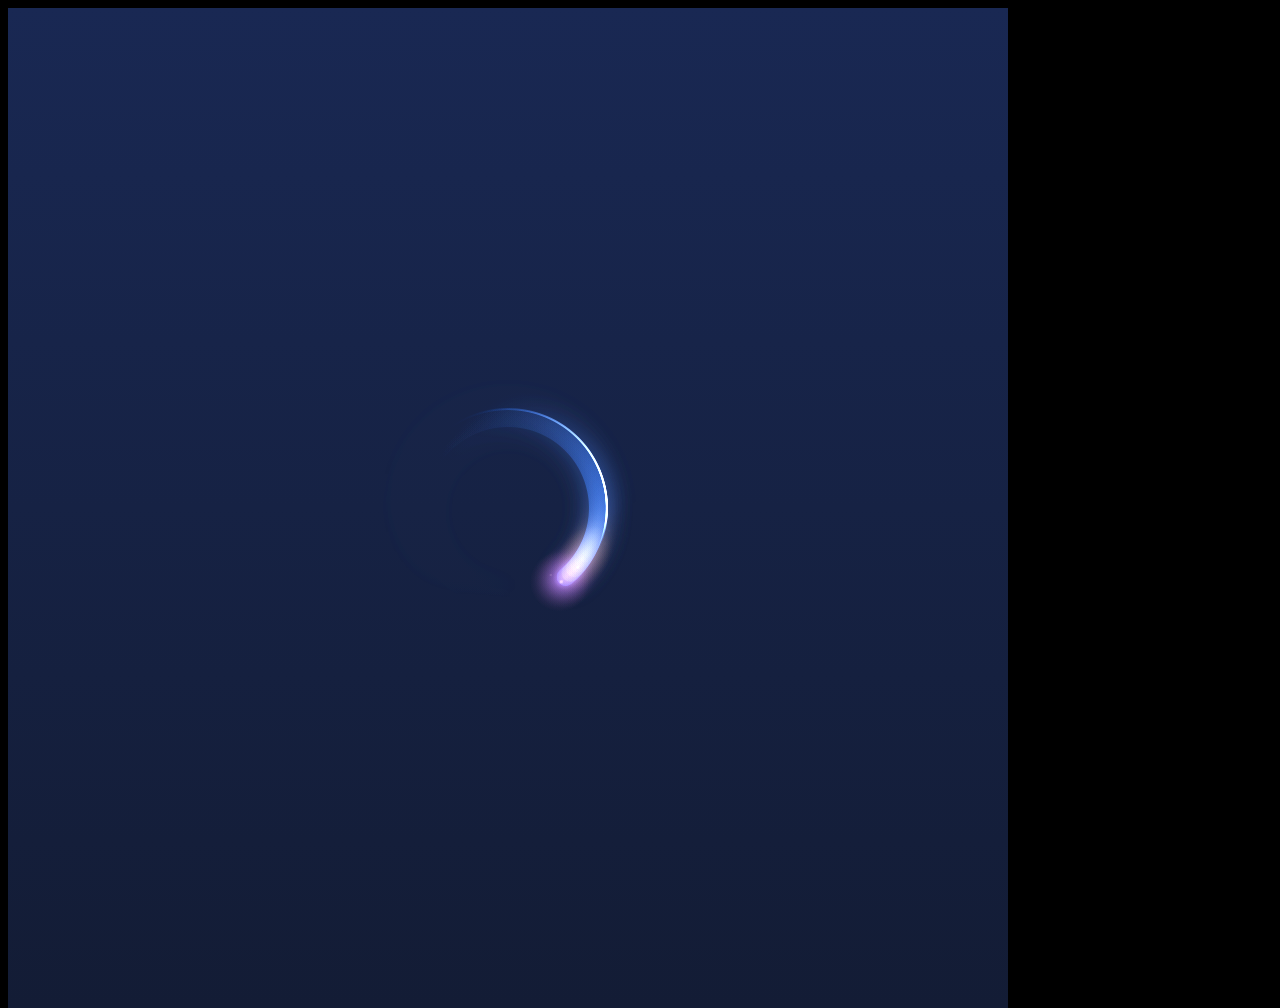
<file: day6/index.html>
<!DOCTYPE html>
<html>
<head>
  <meta charset="utf-8" />
  <meta http-equiv="X-UA-Compatible" content="IE=edge">
  <title>canvas</title>
  <meta name="viewport" content="width=device-width, initial-scale=1">
  <style> 
    body {
 	  background: #000; 
    }
    canvas {
      background: #131c35 linear-gradient(#192853, #131c35);
      display: block;
      float: left;
    }
</style>

</head>
<body>
  <canvas id="canvas"/>
  <script src="main.js"></script>
</body>
</html>
</file>
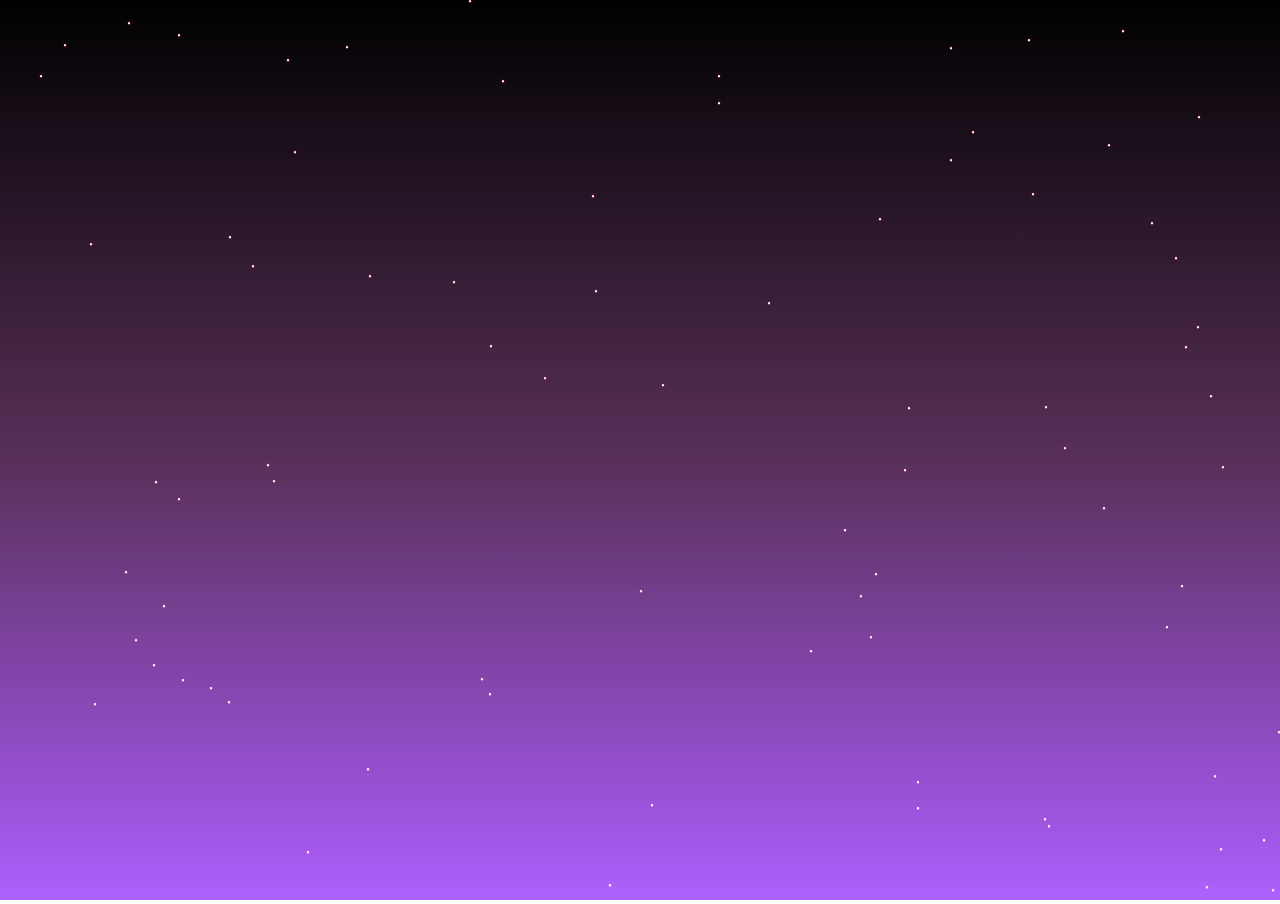
<file: day7/index.html>
<!DOCTYPE html>
<html>
<head>
  <meta charset="utf-8" />
  <meta http-equiv="X-UA-Compatible" content="IE=edge">
  <title>Page Title</title>
  <meta name="viewport" content="width=device-width, initial-scale=1">
  <style>
   html, body{
      margin: 0;
      padding: 0;
      width: 100%;
      height: 100%;
      overflow: hidden;
      background: linear-gradient(to bottom, #000000 0%, #5788fe 100%);
    }
    .landscape{
      position: absolute;
      bottom: 0px;
      left: 0px;
      width: 100%;
      height: 100%;
      background-image: url('http://www.jq22.com/css/img/xkbg.png');
      background-repeat: repeat-x;
      background-size: 1000px 250px;
      background-position: center bottom;
    }
    .filter{
      width: 100%;
      height: 100%;
      position: absolute;
      top: 0;
      left: 0;
      background: #fe5757;
      animation: colorChange 15s ease-in-out infinite;
      animation-fill-mode: both;
      mix-blend-mode: overlay;
    }
    @keyframes colorChange{
      0%,100%{
        opacity: 0;
      }
      50%{
        opacity: .9;
      }
    }
  </style>
</head>
<body>
  <div class="landscape"></div>
  <div class="filter"></div>
  <canvas id="canvas"/>
  <script src="main.js"></script>
</body>
</html>
</file>
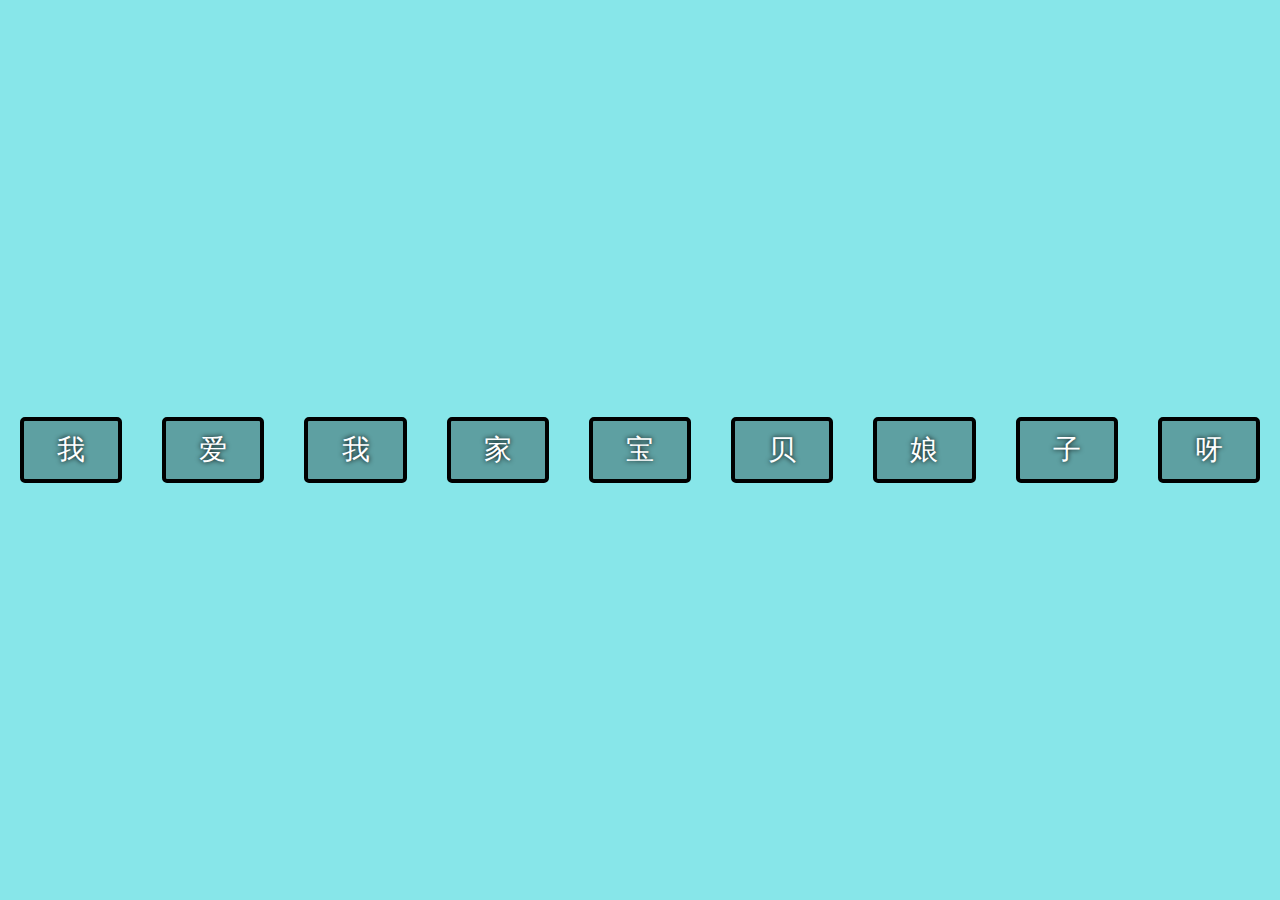
<file: day1/main.html>
<!DOCTYPE html>
<html lang="en">
<head>
  <meta charset="UTF-8">
  <meta name="viewport" content="width=device-width, initial-scale=1.0">
  <meta http-equiv="X-UA-Compatible" content="ie=edge">
  <link rel="stylesheet" type="text/css" href="./style.css"/>
  <title>键盘按下事件</title>
</head>
<body>
     <div class="container">
      <div data-value="65" class="key">我</div>
      <div data-value="83" class="key">爱</div>
      <div data-value="68" class="key">我</div>
      <div data-value="70" class="key">家</div>
      <div data-value="71" class="key">宝</div>
      <div data-value="72" class="key">贝</div>
      <div data-value="74" class="key">娘</div>
      <div data-value="75" class="key">子</div>
      <div data-value="76" class="key">呀</div>
     </div>
     <audio data-value="65" src="./sounds/boom.wav"></audio>
     <audio data-value="83" src="./sounds/clap.wav"></audio>
     <audio data-value="68" src="./sounds/hihat.wav"></audio>
     <audio data-value="70" src="./sounds/kick.wav"></audio>
     <audio data-value="71" src="./sounds/openhat.wav"></audio>
     <audio data-value="72" src="./sounds/ride.wav"></audio>
     <audio data-value="74" src="./sounds/snare.wav"></audio>
     <audio data-value="75" src="./sounds/tink.wav"></audio>
     <audio data-value="76" src="./sounds/tom.wav"></audio>
</body>
<script src="./main.js" type="text/javascript"></script>
</html>
</file>
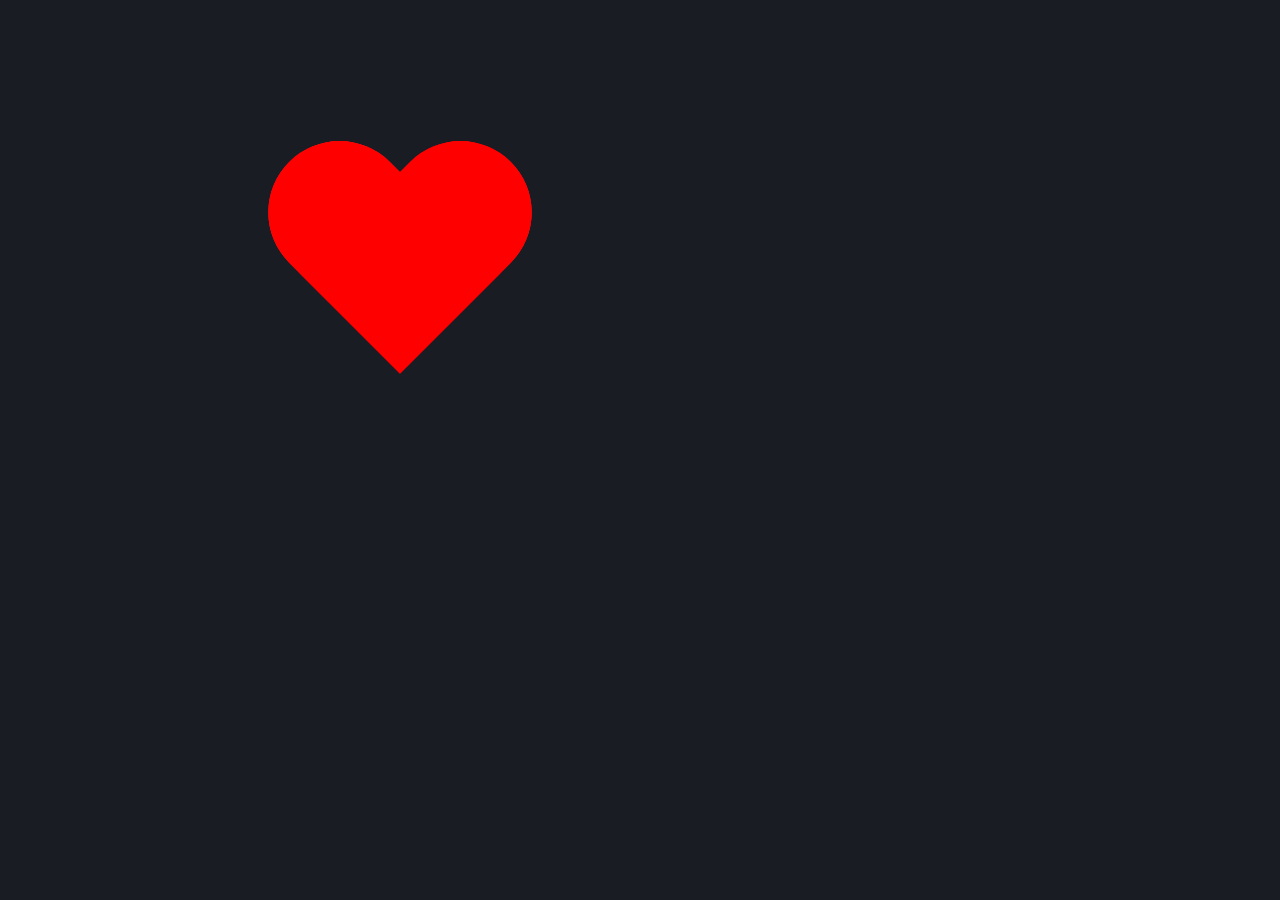
<file: day2/main2.html>
<!DOCTYPE html>
<html lang="en">
<head>
	<meta charset="UTF-8">
	<title>跳动的心</title>
	<style>
		*{
			margin:0;
			padding: 0;
		}
		body{
			background-color: #1a1c24;
		}
		#heart,#echo{
			position: fixed;
			width: 300px;
			height: 300px;
			top: 100px;
			left: 250px;
			
			transform: scale(0.95);
		}
		
       #heart:before,#heart:after,#echo:before,#echo:after{
        	content: "";
        	position:absolute;
        	top: 40px;
        	width: 150px;
        	height: 240px;
        	background-color: red;
        	border-radius: 150px 150px 0 0 ;
        	transform: rotate(-45deg);
        	transform-origin:0 100%; 
        }
        
        #heart:before,#echo:before{
        	left:150px;
        }
        #heart:after,#echo:after{
        	left:0;
        	transform: rotate(45deg);
        	transform-origin: 100% 100%;
        }
        #heart:after{
        	box-shadow: inset -6px -6px 0px 6px rgba(255,255,255,0.1)
        }
        #heart:before{
        	box-shadow: inset 6px 6px 0px 6px rgba(255,255,255,0.1)
        }
        #heart i:after{
        	content: "";
        	position: absolute;
 
        	top: 35%;
        	left: 15%;
        	z-index: 10;
        	font-size: 30px;
        	font-weight: 100;
        	color: rgba(255,255,255,0.8);
        	text-shadow: -1px -1px 0px rgba(0,0,0,0.2);
        }
        #heart,#echo{
        	animation-name:heartbeat; 
        	animation-duration:2000ms;
        	animation-timing-function:cubic-bezier(0,0,0,1.74);
        	animation-delay:500ms;
        	animation-iteration-count:infinite;
        	animation-play-state:running;     
        }
        #echo{
        	animation-name:echo; 
        }
        @keyframes heartbeat{
        	0%{transform: scale(0.95);}
        	100%{transform: scale(0.95);}
        	50%{transform: scale(1);}
        }
        @keyframes echo{
        	0%{opacity: 0.1;transform: scale(1);}
        	100%{opacity: 0;transform: scale(1.4);}
        }
	</style>
</head>
<body>
	<div id="heart">
		<i></i>	
	</div>
	<div id="echo"></div>
</body>
</html>
</file>
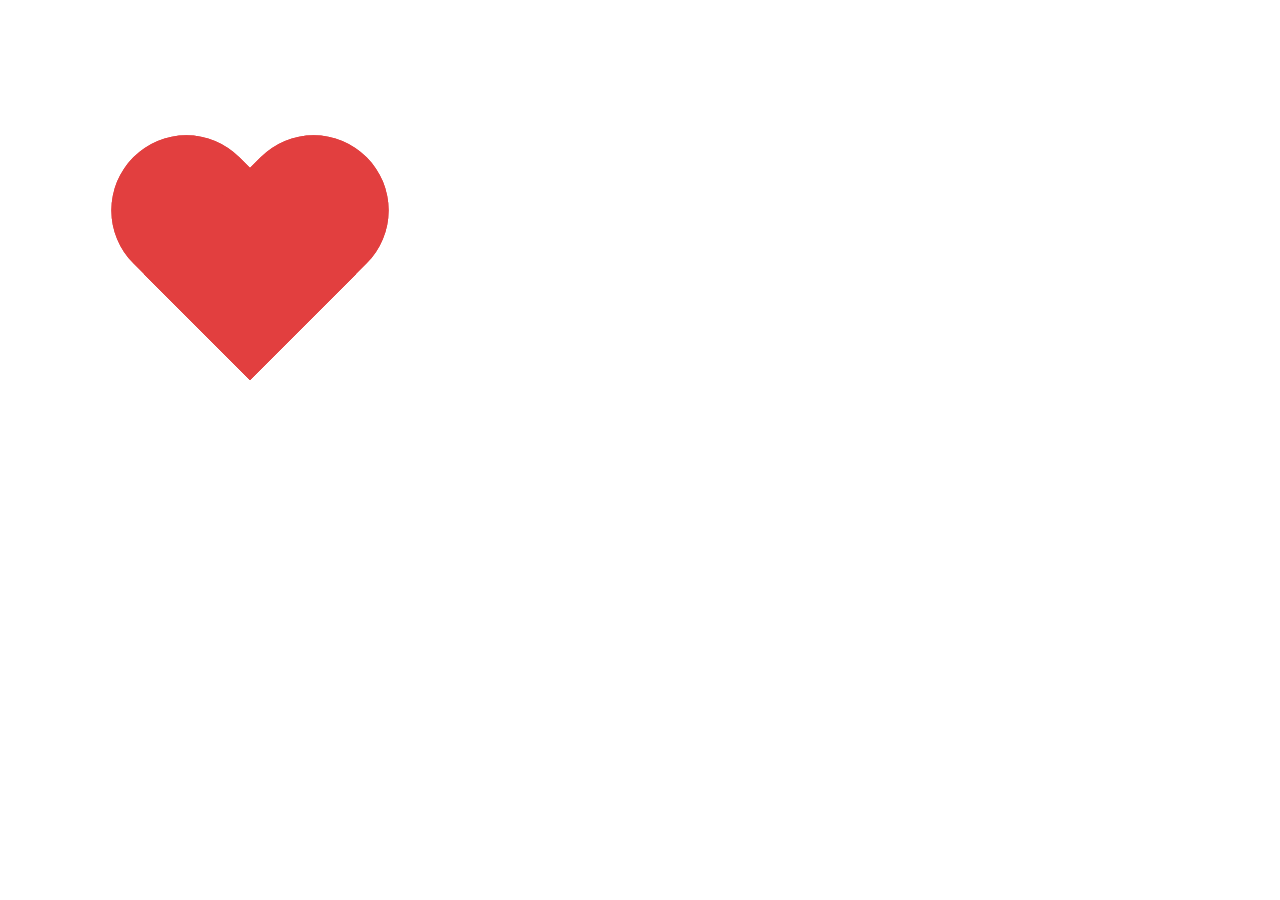
<file: day5/main.html>
<!DOCTYPE html>
<html lang="en">
<head>
    <meta charset="UTF-8">
    <meta name="viewport" content="width=device-width, initial-scale=1.0">
    <meta http-equiv="X-UA-Compatible" content="ie=edge">
    <title>Document</title>
    <link rel="stylesheet" href="./style.css"/>
</head>
<body>
    <div class="heart">
        <i></i>
    </div>
    <div class="echo"></div>
</body>
</html>
</file>
<file: day1/style.css>
body,div{
  margin: 0;
  padding: 0;
}
.container{
  width: 100%;
  height: 100vh;
  display: flex;
  justify-content: center;
  align-items: center;
  background: #87e6e9
}
.key{
  flex: 1 1 20px; 
  margin: 20px;
  padding: 10px 20px;
  font-size: 28px;
  color: #ffffff;
  text-align: center;
  text-shadow: 0 0 5px #000000;
  border: 4px solid #000000;
  border-radius: 5px;
  background: rgba(0, 0, 0, 0.3);
  transition: all 0.07s;
}
.playing{
  transform: scale(1.5);
  border-color: #ffc600;
  box-shadow: 0 0 10px #ffc600;
}
</file>
<file: day5/style.css>
.heart, .echo {
  position: fixed;
  width: 300px;
  height: 300px;
  top: 100px;
  left: 100px;
  -webkit-animation-name: heartbeat;
          animation-name: heartbeat;
  -webkit-animation-delay: 500ms;
          animation-delay: 500ms;
  -webkit-animation-duration: 1500ms;
          animation-duration: 1500ms;
  -webkit-animation-iteration-count: infinite;
          animation-iteration-count: infinite;
  -webkit-animation-play-state: running;
          animation-play-state: running;
  -webkit-animation-timing-function: cubic-bezier(0, 0, 0, 1.74);
          animation-timing-function: cubic-bezier(0, 0, 0, 1.74);
}

.heart::before, .echo::before {
  position: absolute;
  left: 150px;
  content: '';
  top: 40px;
  width: 150px;
  height: 240px;
  background: #e23f3f;
  border-radius: 150px 150px 0 0;
  -webkit-transform: rotate(-45deg);
          transform: rotate(-45deg);
  -webkit-transform-origin: 0 100%;
          transform-origin: 0 100%;
}

.heart::after, .echo::after {
  position: absolute;
  content: '';
  width: 150px;
  height: 240px;
  top: 40px;
  border-radius: 150px 150px 0 0;
  -webkit-transform: rotate(45deg);
          transform: rotate(45deg);
  -webkit-transform-origin: 100% 100%;
          transform-origin: 100% 100%;
  background: #e23f3f;
}

.echo {
  -webkit-animation-name: echo;
          animation-name: echo;
}

@-webkit-keyframes echo {
  0% {
    opacity: 0.3;
    -webkit-transform: scale(0.95);
            transform: scale(0.95);
  }
  100% {
    opacity: 0;
    -webkit-transform: scale(1.3);
            transform: scale(1.3);
  }
}

@keyframes echo {
  0% {
    opacity: 0.3;
    -webkit-transform: scale(0.95);
            transform: scale(0.95);
  }
  100% {
    opacity: 0;
    -webkit-transform: scale(1.3);
            transform: scale(1.3);
  }
}

@-webkit-keyframes heartbeat {
  0% {
    -webkit-transform: scale(0.85);
            transform: scale(0.85);
  }
  50% {
    -webkit-transform: scale(1);
            transform: scale(1);
  }
  100% {
    -webkit-transform: scale(0.85);
            transform: scale(0.85);
  }
}

@keyframes heartbeat {
  0% {
    -webkit-transform: scale(0.85);
            transform: scale(0.85);
  }
  50% {
    -webkit-transform: scale(1);
            transform: scale(1);
  }
  100% {
    -webkit-transform: scale(0.85);
            transform: scale(0.85);
  }
}
/*# sourceMappingURL=style.css.map */
</file>
